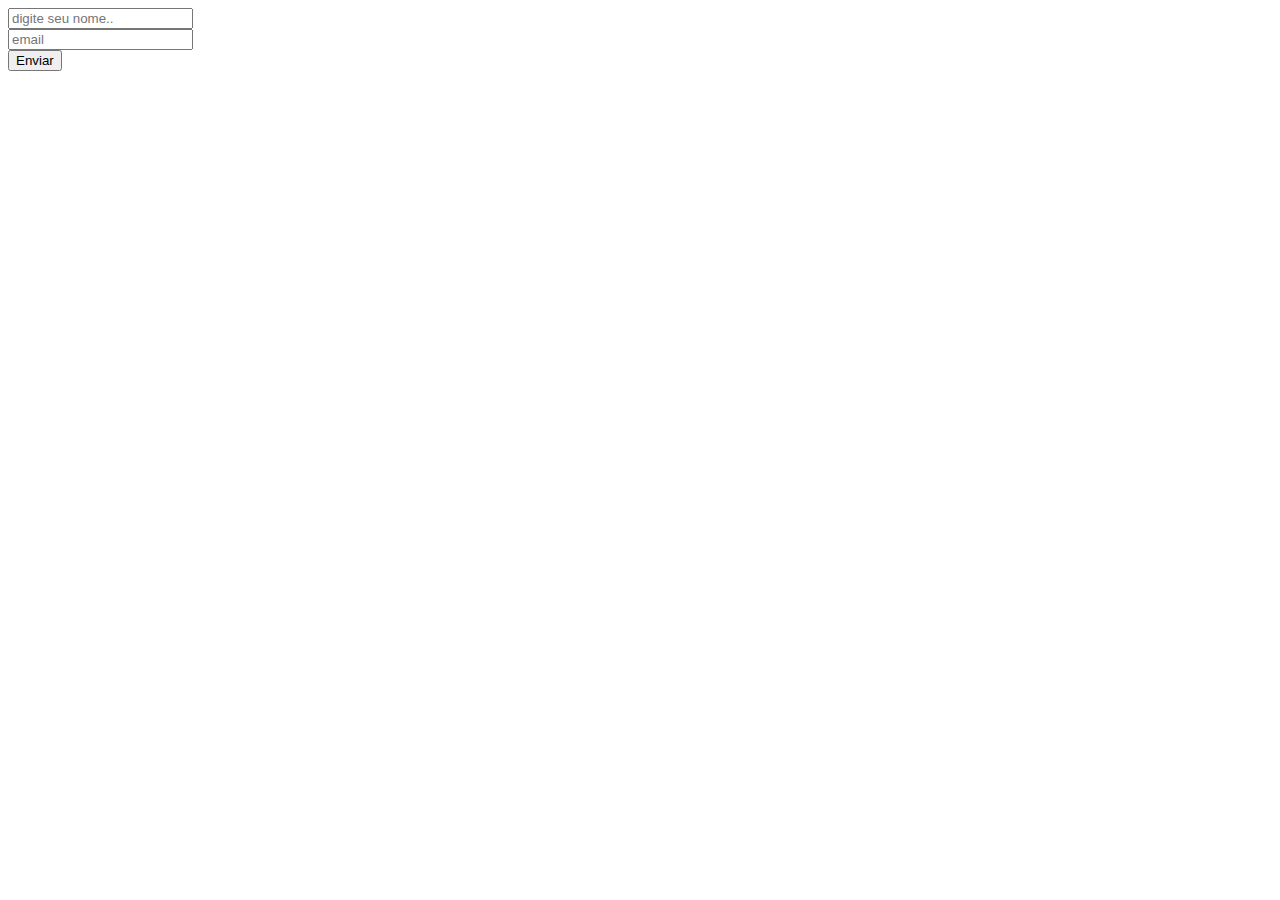
<file: DOM/index.html>
<!DOCTYPE html>
<html lang="en">
<head>
    <meta charset="UTF-8">
    <meta name="viewport" content="width=device-width, initial-scale=1.0">
    <meta http-equiv="X-UA-Compatible" content="ie=edge">
    <title>Document</title>
    <script src="script.js"></script>
</head>
<body>
    <form action="">
        <input type="text" placeholder="digite seu nome.." id="nome">
        <br>
        <input type="text" placeholder="email" id='email'/>
        <br>
        <input type="submit" value="Enviar" onclick="mostrarNomeEmail();">
    </form>
</body>
</html>
</file>
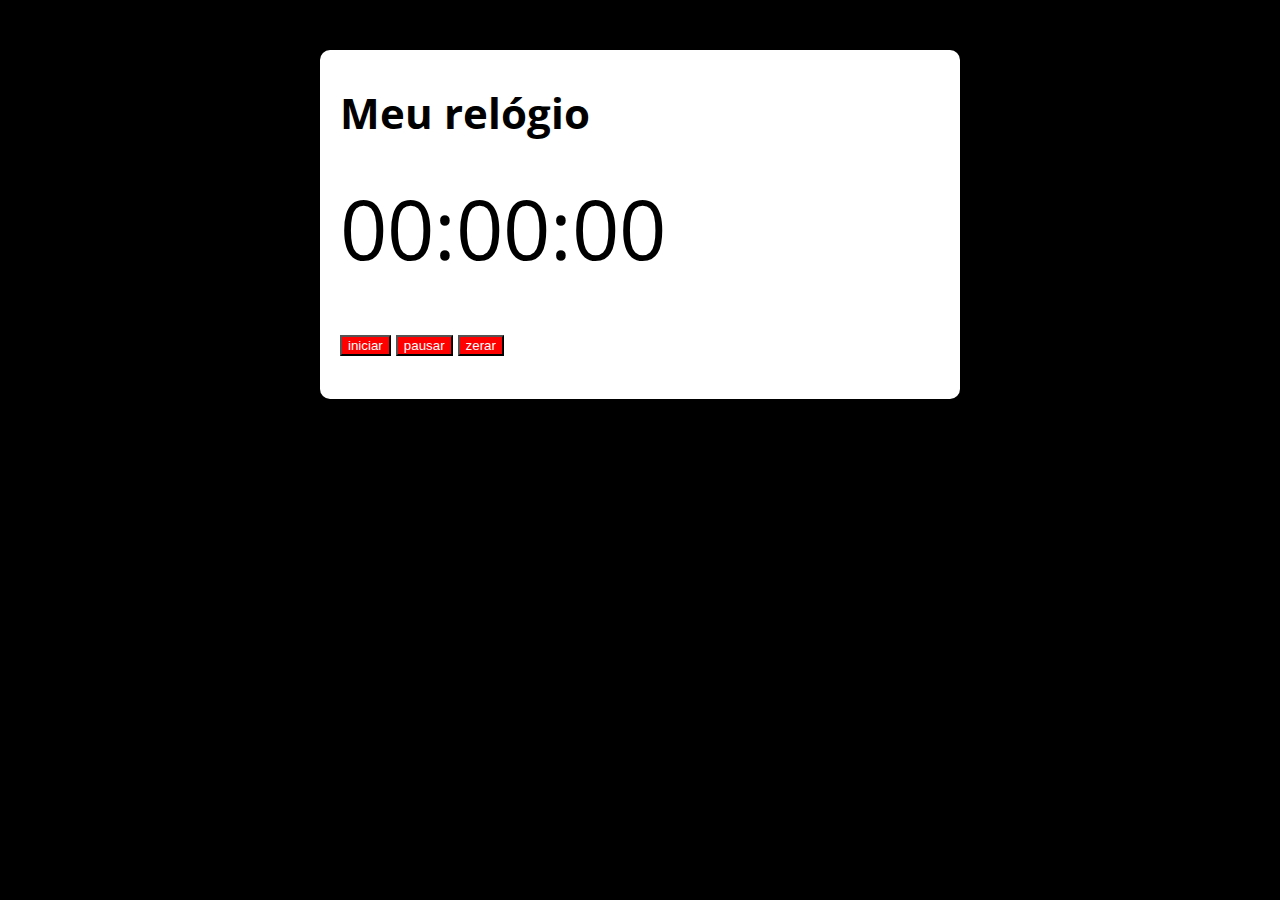
<file: Meu_TimerNOVO/index.html>
<!DOCTYPE html>
<html>
  <head>
    <meta charset="utf-8" />
    <meta name="description" content="site de estudos" />
    <title>Site DOM timer</title>
    <link rel="stylesheet" href="./assets/css/style.css" />
  </head>
  <body>
    <section class="container">
      <h1>Meu relógio</h1>
      <p class="relogio">00:00:00</p>
      <p>
        <button class="iniciar" style="background:red;color:white;">iniciar</button>
        <button class="pausar" style="background:red;color:white;">pausar</button>
        <button class="zerar" style="background: red;color:white;">zerar</button>
      </p>
    </section>
    <script src="./assets/js/main.js"></script>
  </body>
</html>
</file>
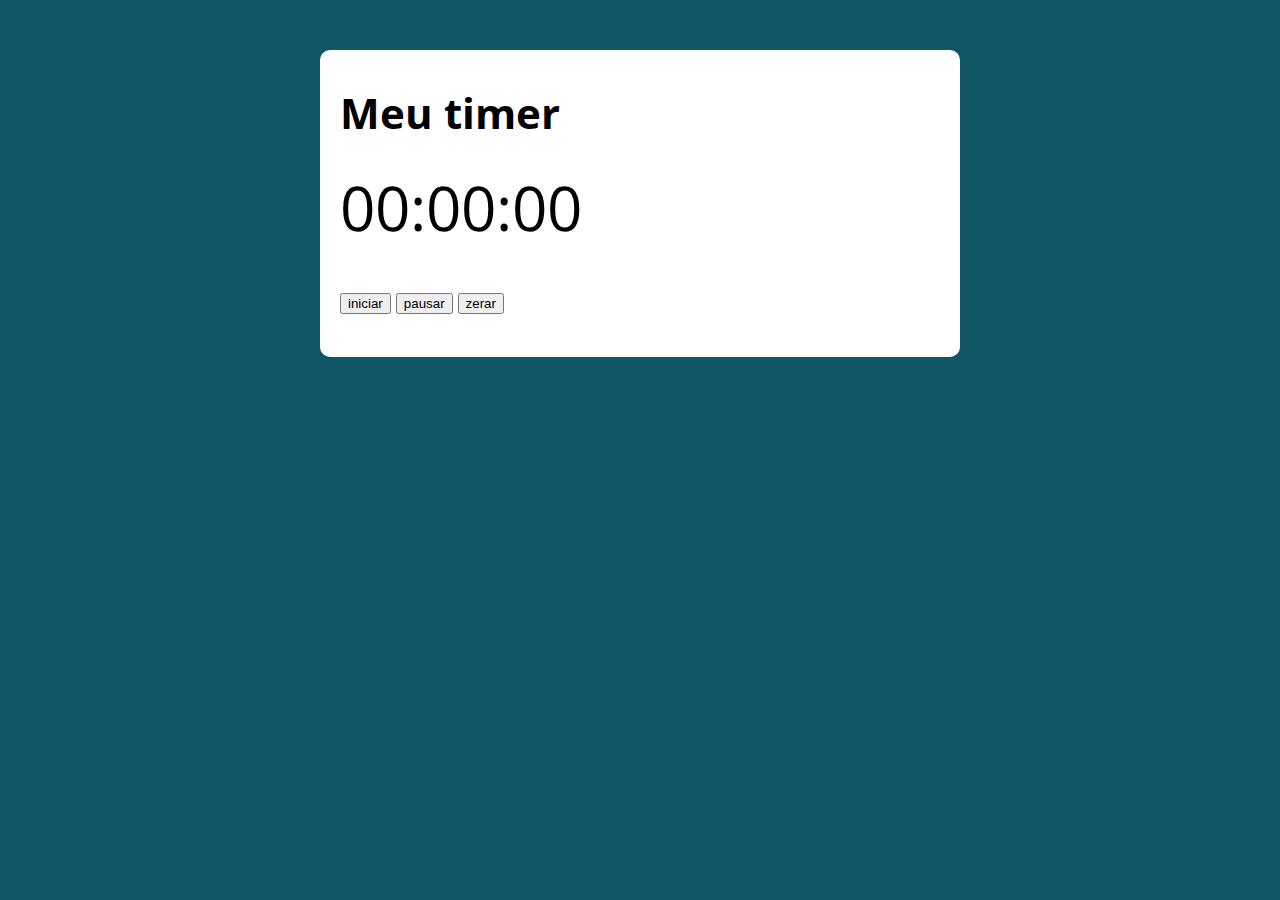
<file: relogio/index.html>
<!DOCTYPE html>
<html lang="pt-BR">

<head>
  <meta charset="UTF-8">
  <meta name="viewport" content="width=device-width, initial-scale=1.0">
  <meta http-equiv="X-UA-Compatible" content="ie=edge">
  <title>Modelo</title>
  <link rel="stylesheet" href="./assets/css/style.css">
</head>

<body>

  <section class="container">
    <h1>Meu timer</h1>
    <p class="relogio">00:00:00</p>
    <p>
      <button class="iniciar">iniciar</button>
      <button class="pausar">pausar</button>
      <button class="zerar">zerar</button>
    </p>
  </section>

  <script src="./assets/js/main.js"></script>
</body>

</html>
</file>
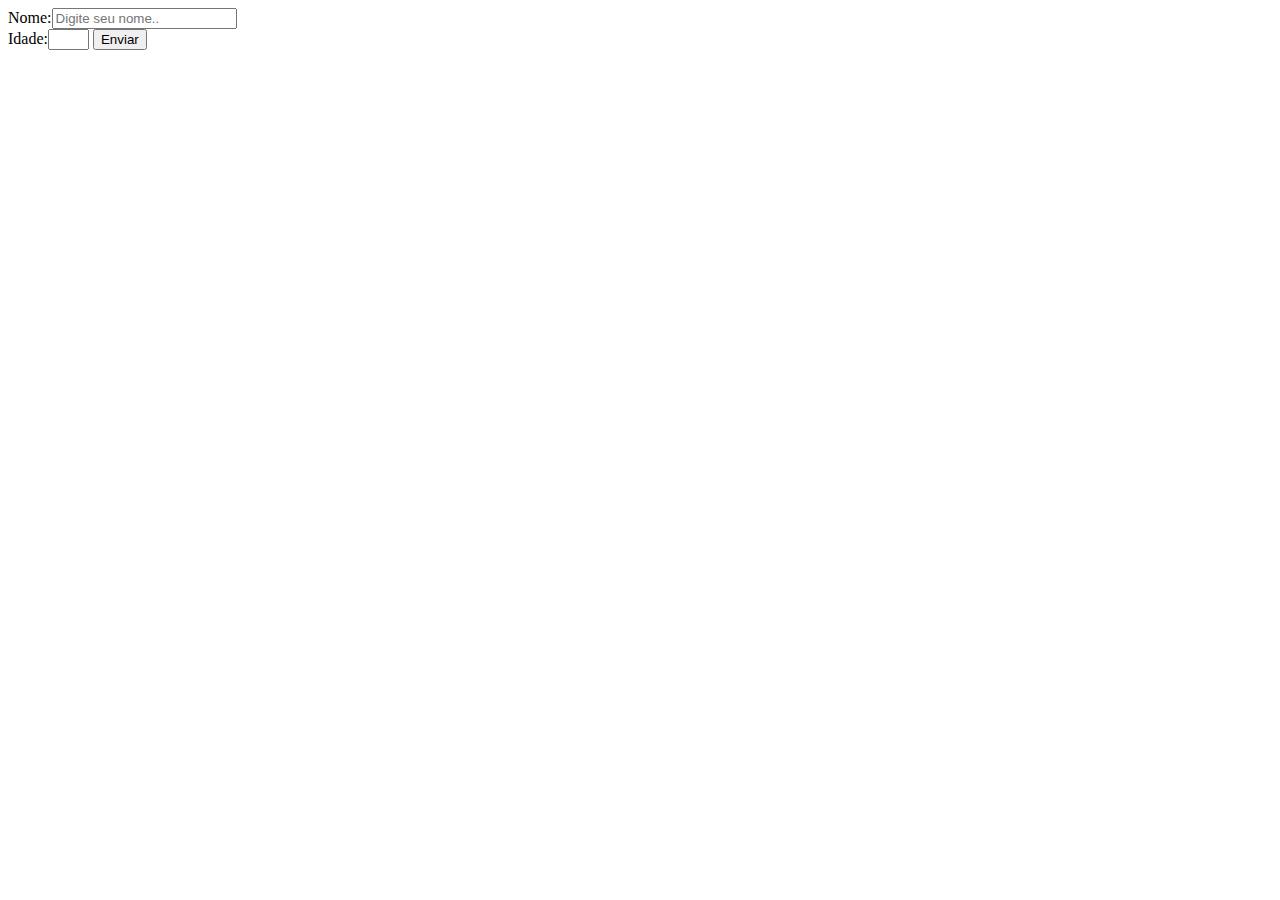
<file: Basico/ExercicioObjetosJavascript/index.html>
<!DOCTYPE html>
<html lang="pt-br">
<head>
    <meta name="description" content="Site de estudos javascript"/>
    <meta name='author' content="Tiago Ribeiro" />
    <meta name='keywords' content="tiago,site,desenvolvimento">
    <meta charset="UTF-8">
    <meta name="viewport" content="width=device-width, initial-scale=1.0">
    <meta http-equiv="X-UA-Compatible" content="ie=edge">
    <title>Site JavaScript - Estudos</title>
</head>
<body>
    <script src="index.js"></script>
    <form class="formulario" action='' method="GET">
        <label>Nome:</label><input id='nome' type="text" placeholder="Digite seu nome.." maxlength="40" />
        <br>
        <label>Idade:</label><input id='idade' type="text" maxlength="2"size="2"/>
        <button onclick="meuEscopo();">Enviar</button>
    </form>

</body>
</html>
</file>
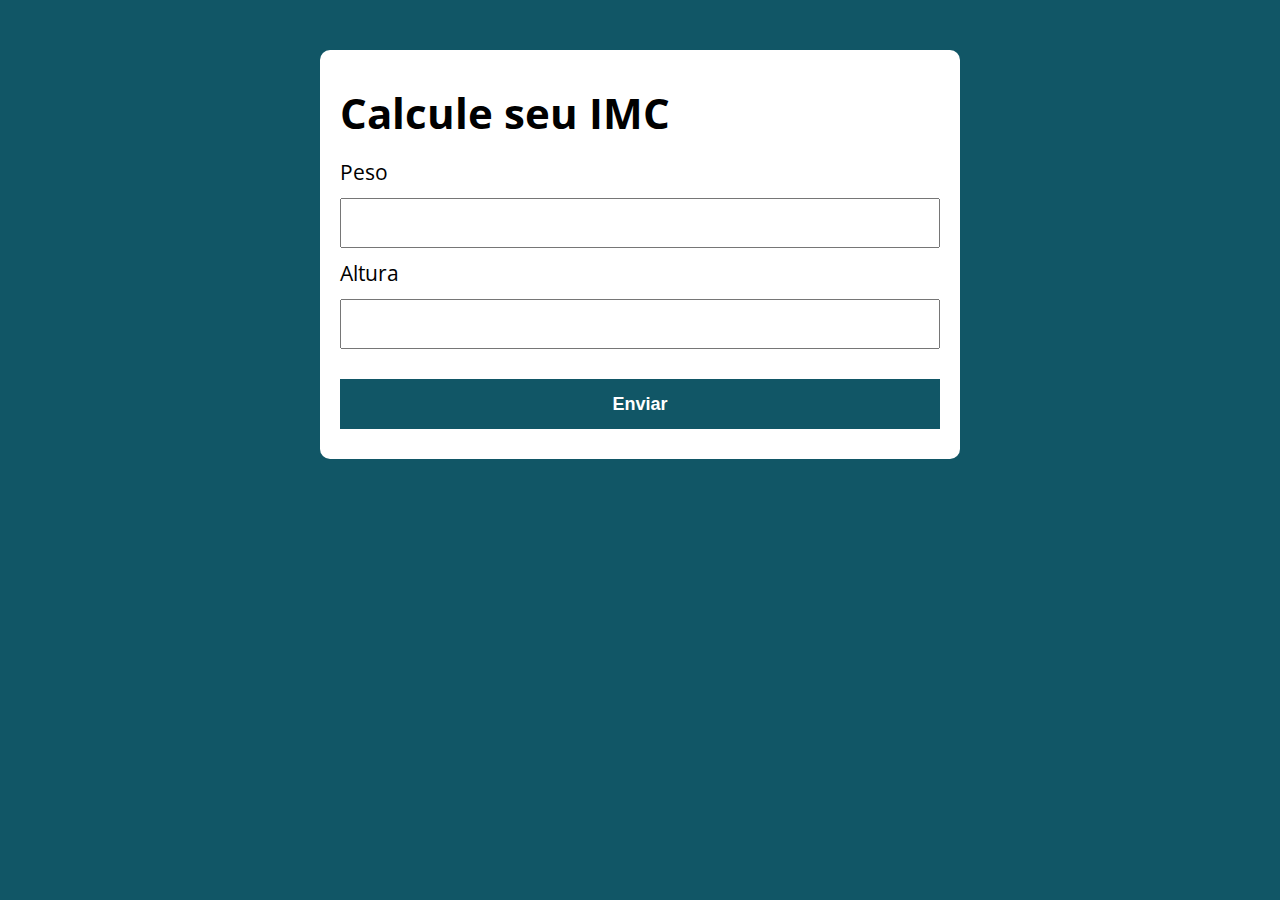
<file: codigo-exercicio-26/aula26/index.html>
<!DOCTYPE html>
<html lang="pt-BR">

<head>
  <meta charset="UTF-8">
  <meta name="viewport" content="width=device-width, initial-scale=1.0">
  <meta http-equiv="X-UA-Compatible" content="ie=edge">
  <title>Calcule seu IMC</title>
  <link rel="stylesheet" href="./assets/css/style.css">
</head>

<body>

  <section class="container">
    <h1>Calcule seu IMC</h1>
    <form action="/" id="formulario" method="POST">
      <label for="peso">Peso</label>
      <input type="text" id="peso" name="peso">
      <label for="altura">Altura</label>
      <input type="text" id="altura" name="altura">
      <button type="submit">Enviar</button>
    </form>

    <div id="resultado"></div>
  </section>

  <script src="./assets/js/main.js"></script>
</body>

</html>
</file>
<file: Meu_TimerNOVO/assets/css/style.css>
@import url('https://fonts.googleapis.com/css?family=Open+Sans:400,700&display=swap');
:root {
  --primary-color: rgb(17, 86, 102);
  --primary-color-darker: rgb(9, 48, 56);
}

* {
  box-sizing: border-box;
  outline: 0;
}

body {
  margin: 0;
  padding: 0;
  background:black;
  font-family: 'Open sans', sans-serif;
  font-size: 1.3em;
  line-height: 1.5em;
}

.container {
  max-width: 640px;
  margin: 50px auto;
  background: #fff;
  padding: 20px;
  border-radius: 10px;
}

form input, form label, form button {
  display: block;
  width: 100%;
  margin-bottom: 10px;
}

form input {
  font-size: 24px;
  height: 50px;
  padding: 0 20px;
}

form input:focus {
  outline: 1px solid var(--primary-color);
}

form button {
  border: none;
  background: var(--primary-color);
  color: #fff;
  font-size: 18px;
  font-weight: 700;
  height: 50px;
  cursor: pointer;
  margin-top: 30px;
}

form button:hover {
  background: var(--primary-color-darker);
}
.relogio {
  font-size: 4em;
}

.pausado {
  color: red;
}
</file>
<file: relogio/assets/css/style.css>
@import url('https://fonts.googleapis.com/css?family=Open+Sans:400,700&display=swap');
:root {
  --primary-color: rgb(17, 86, 102);
  --primary-color-darker: rgb(9, 48, 56);
}

* {
  box-sizing: border-box;
  outline: 0;
}

body {
  margin: 0;
  padding: 0;
  background: var(--primary-color);
  font-family: 'Open sans', sans-serif;
  font-size: 1.3em;
  line-height: 1.5em;
}

.container {
  max-width: 640px;
  margin: 50px auto;
  background: #fff;
  padding: 20px;
  border-radius: 10px;
}

form input, form label, form button {
  display: block;
  width: 100%;
  margin-bottom: 10px;
}

form input {
  font-size: 24px;
  height: 50px;
  padding: 0 20px;
}

form input:focus {
  outline: 1px solid var(--primary-color);
}

form button {
  border: none;
  background: var(--primary-color);
  color: #fff;
  font-size: 18px;
  font-weight: 700;
  height: 50px;
  cursor: pointer;
  margin-top: 30px;
}

form button:hover {
  background: var(--primary-color-darker);
}
.relogio {
  font-size: 3em;
}

.pausado {
  color: red;
}
</file>
<file: codigo-exercicio-26/aula26/assets/css/style.css>
@import url('https://fonts.googleapis.com/css?family=Open+Sans:400,700&display=swap');
:root {
  --primary-color: rgb(17, 86, 102);
  --primary-color-darker: rgb(9, 48, 56);
}

* {
  box-sizing: border-box;
  outline: 0;
}

body {
  margin: 0;
  padding: 0;
  background: var(--primary-color);
  font-family: 'Open sans', sans-serif;
  font-size: 1.3em;
  line-height: 1.5em;
}

.container {
  max-width: 640px;
  margin: 50px auto;
  background: #fff;
  padding: 20px;
  border-radius: 10px;
}

form input, form label, form button {
  display: block;
  width: 100%;
  margin-bottom: 10px;
}

form input {
  font-size: 24px;
  height: 50px;
  padding: 0 20px;
}

form input:focus {
  outline: 1px solid var(--primary-color);
}

form button {
  border: none;
  background: var(--primary-color);
  color: #fff;
  font-size: 18px;
  font-weight: 700;
  height: 50px;
  cursor: pointer;
  margin-top: 30px;
}

form button:hover {
  background: var(--primary-color-darker);
}

.paragrafo-resultado, .bad {
  background: rgb(109, 255, 182);
  padding: 10px 20px;
}

.bad {
  background: rgb(255, 150, 150);
}
</file>
